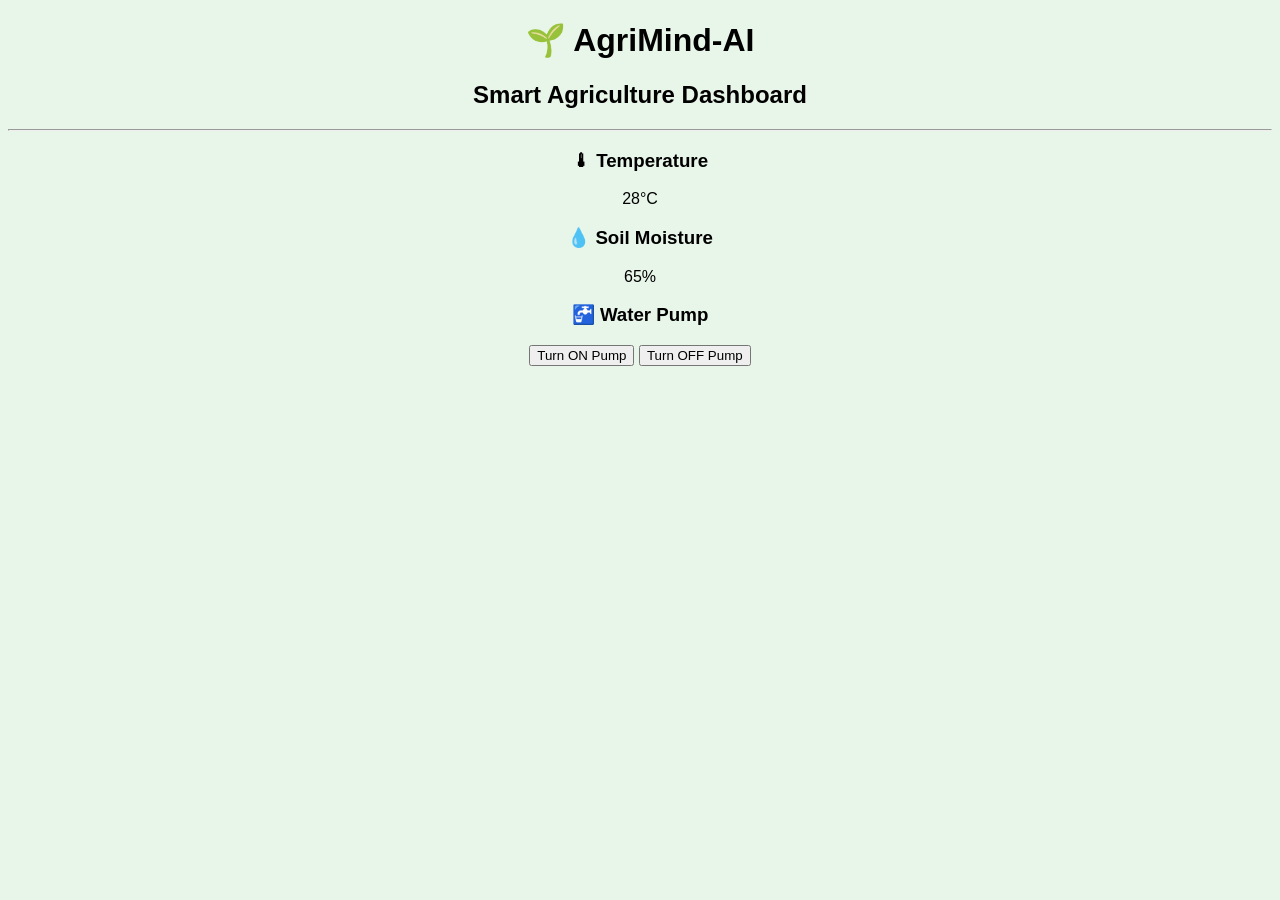
<file: frontend/index.html>
<!DOCTYPE html>
<html>
<head>
    <title>AgriMind-AI Dashboard</title>
</head>

<body style="font-family:Arial; background:#e8f5e9; text-align:center;">

    <h1>🌱 AgriMind-AI</h1>

    <h2>Smart Agriculture Dashboard</h2>

    <hr>

    <h3>🌡 Temperature</h3>
    <p>28°C</p>

    <h3>💧 Soil Moisture</h3>
    <p>65%</p>

    <h3>🚰 Water Pump</h3>

    <button onclick="alert('Pump Turned ON')">
        Turn ON Pump
    </button>

    <button onclick="alert('Pump Turned OFF')">
        Turn OFF Pump
    </button>

</body>
</html>
</file>
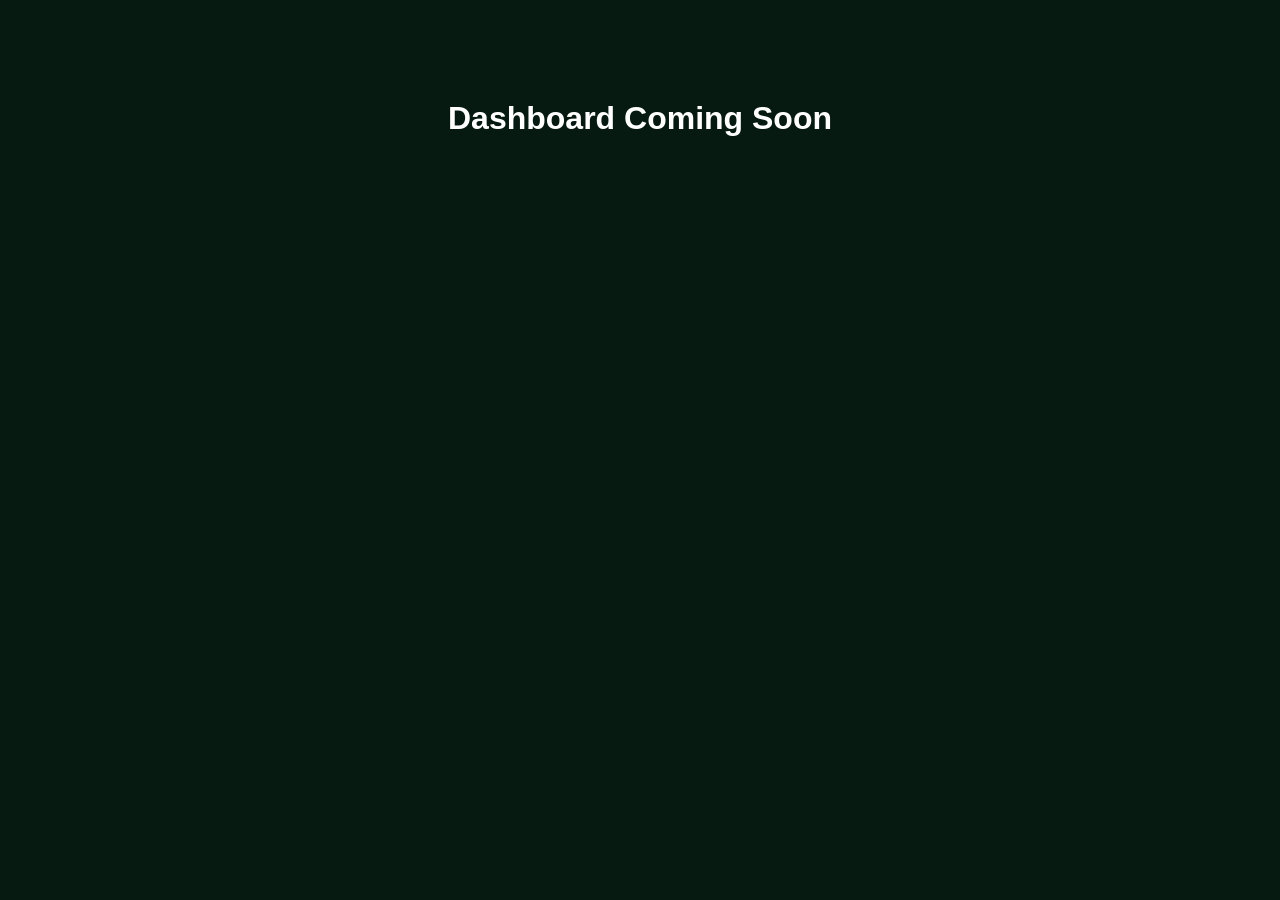
<file: pages/crop-doctor.html>
<!DOCTYPE html>
<html lang="en">
<head>
<meta charset="UTF-8">
<meta name="viewport" content="width=device-width, initial-scale=1.0">
<title>Dashboard</title>
<link rel="stylesheet" href="../style.css">
</head>

<body>

<h1 style="text-align:center;margin-top:100px;">
Dashboard Coming Soon
</h1>

</body>

</html>
</file>
<file: style.css>
*{
    margin:0;
    padding:0;
    box-sizing:border-box;
    font-family:'Poppins',sans-serif;
}

html{
    scroll-behavior:smooth;
}

body{
    background:#071a12;
    color:#fff;
    overflow-x:hidden;
}

/* NAVBAR */

nav{
    position:fixed;
    top:0;
    left:0;
    width:100%;
    display:flex;
    justify-content:space-between;
    align-items:center;
    padding:20px 8%;
    background:rgba(8,28,21,.9);
    backdrop-filter:blur(20px);
    z-index:1000;
}

.logo{
    font-size:32px;
    font-weight:700;
    color:#4cff92;
}

nav ul{
    display:flex;
    list-style:none;
    gap:30px;
}

nav ul li a{
    color:white;
    text-decoration:none;
    transition:.3s;
}

nav ul li a:hover{
    color:#4cff92;
}

/* HERO */

.hero{
    min-height:100vh;
    display:flex;
    flex-direction:column;
    justify-content:center;
    align-items:center;
    text-align:center;
    padding:120px 8% 80px;
    position:relative;
    overflow:hidden;
}

.hero::before{
    content:"";
    position:absolute;
    width:700px;
    height:700px;
    border-radius:50%;
    background:#00ff8844;
    filter:blur(130px);
    animation:glow 8s infinite alternate;
}

@keyframes glow{
    from{
        transform:translate(-200px,-100px);
    }
    to{
        transform:translate(250px,150px);
    }
}

.hero>*{
    position:relative;
    z-index:1;
}

.hero h1{
    font-size:72px;
    margin-bottom:20px;
}

.hero p{
    max-width:750px;
    font-size:22px;
    line-height:1.6;
    margin-bottom:40px;
}

.btn{
    display:inline-block;
    padding:18px 45px;
    background:#4cff92;
    color:#071a12;
    text-decoration:none;
    font-size:20px;
    font-weight:600;
    border-radius:12px;
    transition:.35s;
    box-shadow:0 15px 45px rgba(0,255,120,.35);
}

.btn:hover{
    transform:translateY(-5px);
    box-shadow:0 20px 60px rgba(0,255,120,.5);
}
button:hover{
    transform:translateY(-5px);
}

/* STATS */

.stats{
    display:flex;
    gap:25px;
    justify-content:center;
    flex-wrap:wrap;
    margin-top:60px;
}

.stats .card{
    width:220px;
}

/* COMMON CARD */

.card{
    background:#10281f;
    border-radius:18px;
    padding:30px;
    text-align:center;
    box-shadow:0 15px 40px rgba(0,255,120,.08);
    transition:.35s;
}

.card:hover{
    transform:translateY(-8px);
    box-shadow:0 25px 60px rgba(0,255,120,.25);
}

.card h2,
.card h3{
    margin-bottom:15px;
}

.card p{
    color:#4cff92;
    font-size:30px;
    font-weight:bold;
}

/* DASHBOARD */

.dashboard{
    padding:100px 8%;
}

.dashboard h2{
    text-align:center;
    font-size:48px;
    margin-bottom:60px;
}

.cards{
    display:grid;
    grid-template-columns:repeat(3,1fr);
    gap:30px;
    max-width:1400px;
    margin:auto;
}

/* ANALYTICS */

.analytics{
    padding:100px 8%;
}

.analytics h2{
    text-align:center;
    font-size:48px;
    margin-bottom:60px;
}

.analytics-grid{
    display:grid;
    grid-template-columns:repeat(2,1fr);
    gap:30px;
    max-width:1200px;
    margin:auto;
}

.analytics-card{
    background:#10281f;
    border-radius:20px;
    padding:30px;
    transition:.3s;
}

.analytics-card:hover{
    transform:translateY(-8px);
}

.chart-placeholder{
    height:220px;
    border-radius:15px;
    margin-top:20px;
    display:flex;
    justify-content:center;
    align-items:center;
    background:#17382b;
    font-size:42px;
    color:#4cff92;
}

@media(max-width:992px){

.cards{
grid-template-columns:repeat(2,1fr);
}

.analytics-grid{
grid-template-columns:1fr;
}

}

@media(max-width:700px){

.cards{
grid-template-columns:1fr;
}

.hero h1{
font-size:46px;
}

.hero p{
font-size:18px;
}

nav{
flex-direction:column;
gap:20px;
}

nav ul{
flex-wrap:wrap;
justify-content:center;
}

}...
@media(max-width:700px){

}






/* WEATHER */

.weather{
...
}

.weather-grid{
...
}

.weather-card{
...
}
</file>
